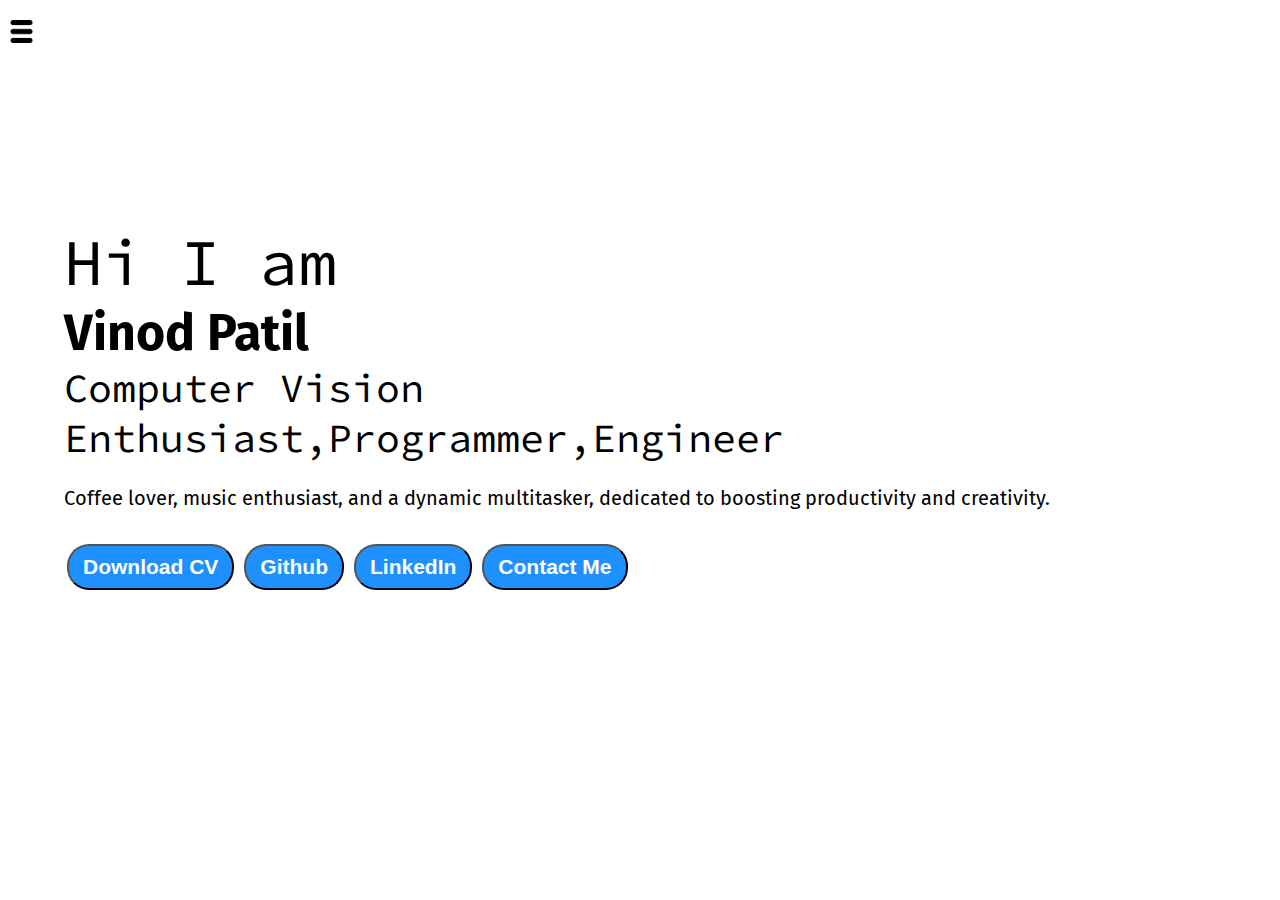
<file: index.html>
<!DOCTYPE html>
<html lang="en">
  <head>
    <meta charset="UTF-8">
    <meta name="viewport" content="width=device-width, initial-scale=1.0">
    <meta http-equiv="X-UA-Compatible" content="IE=edge">
    <title>Vinod Patil, Undergraduate In Electronics and Communication Engineering, ML/DL Enthusiast, Programmer, Computer Vision</title>
    <link rel="stylesheet" href="styles.css">
    
  </head>
  <body>
    <div class="container">
    <div class="sidebar sidebarGo">
        
        <nav>
            <ul>
                <li><a href="/">Home</a></li>
                <li><a href="/Portfolio/intro.html">About Me</a></li>
                <li><a href="/Portfolio/experience.html">Experiences</a></li>
                <li><a href="/Portfolio/projects.html">Projects</a></li>
                <li><a href="/Portfolio/publications.html">Publications</a></li>
                <li><a href="/Portfolio/contact.html">Contact Me</a></li>
                
            </ul>
        </nav>
    </div>
    <div class="main">
      <div class="hamburger">
        <img class="ham" src="ham.png" alt="" width="23px">
        <img class="cross" src="cross.png" alt=""width="23px">
      </div>
      <div class="infocontainer">
        <div class="devinfo">
          <div class="hello">Hi I am </div>
          <div class="name">Vinod Patil </div>
          <div class="about">Computer Vision Enthusiast,Programmer,Engineer </div>
          <div class="moreabout">Coffee lover, music enthusiast, and a dynamic multitasker, dedicated to boosting productivity and creativity. </div>
          <div class="buttons">
            <a href="/Portfolio/Vinod Patil - Resume (2).pdf" target="_blank">
            <button class="btn">  Download CV </button></a>
            <a href="https://github.com/vinodpatil2002" target="_blank"> <button class="btn"> Github</button></a>
            <a href="https://www.linkedin.com/in/vinod-n-patil/" target="_blank"> <button class="btn"> LinkedIn</button></a>
            <a href="/Portfolio/contact.html"> <button class="btn"> Contact Me</button></a>

          </div>

        </div>
        <div class="devpic"><img src="dev.png" alt="Vinod Patil"</div>
      </div>
    </div>
  </div>
	<script src="script.js"></script>
<!-- Google tag (gtag.js) -->
<script async src="https://www.googletagmanager.com/gtag/js?id=G-ZWPN4LPF19"></script>
<script>
  window.dataLayer = window.dataLayer || [];
  function gtag(){dataLayer.push(arguments);}
  gtag('js', new Date());

  gtag('config', 'G-ZWPN4LPF19');
</script>
  </body>
</html>
</file>
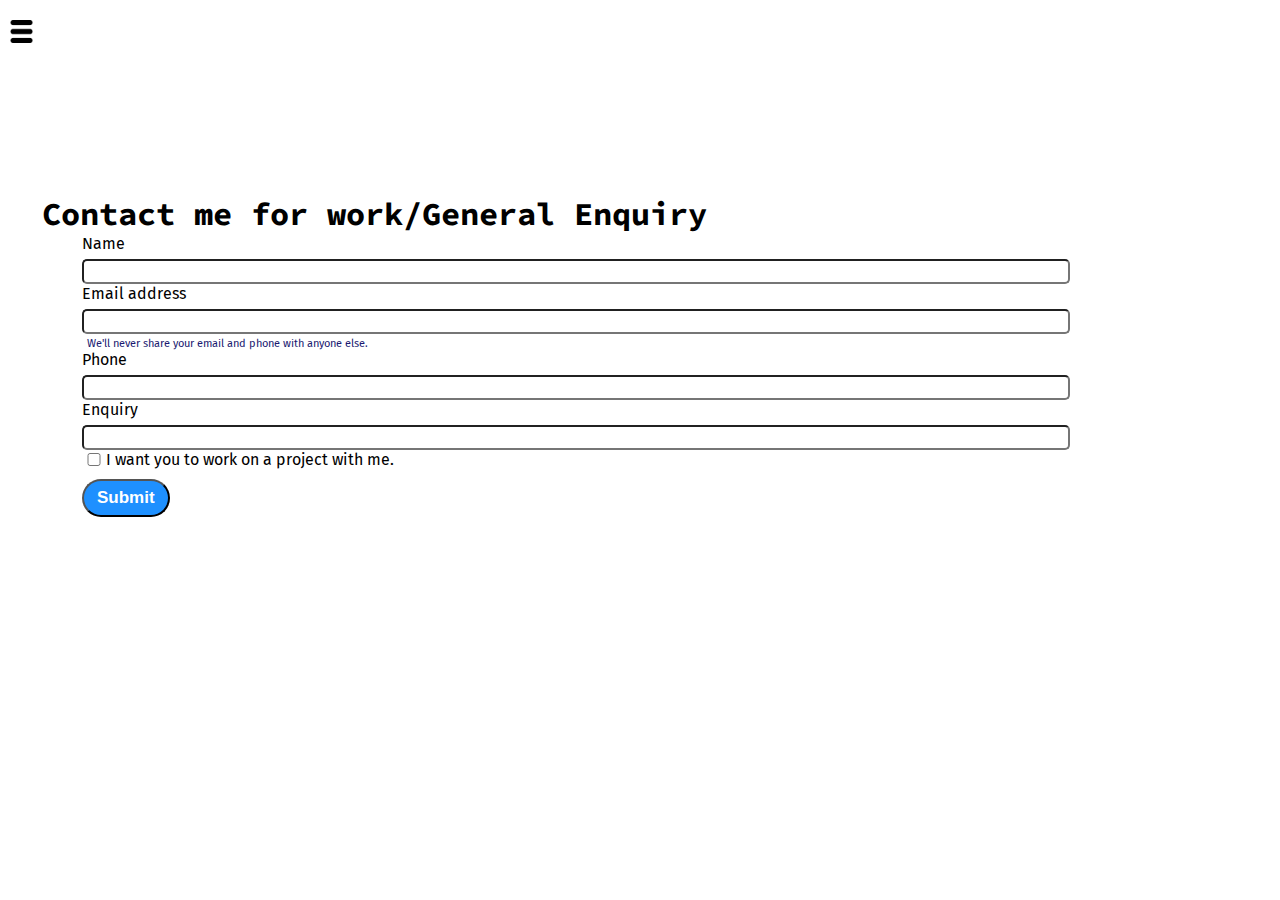
<file: contact.html>
<!DOCTYPE html>
<html lang="en">
  <head>
    <meta charset="UTF-8">
    <meta name="viewport" content="width=device-width, initial-scale=1.0">
    <meta http-equiv="X-UA-Compatible" content="IE=edge">
    <title>Vinod Patil, Undergraduate In Electronics and Communication Engineering, ML/DL Enthusiast, Programmer, Computer Vision</title>
    <link rel="stylesheet" href="styles.css">
    
  </head>
  <body>
    <div class="container">
   <div class="sidebar sidebarGo">
        
        <nav>
            <ul>
		<li><a href="/">Home</a></li>
                <li><a href="/Portfolio/intro.html">About Me</a></li>
                <li><a href="/Portfolio/experience.html">Experiences</a></li>
                <li><a href="/Portfolio/projects.html">Projects</a></li>
                <li><a href="/Portfolio/publications.html">Publications</a></li>
                <li><a href="/Portfolio/contact.html">Contact Me</a></li>
                
            </ul>
        </nav>
    </div>
    <div class="main">
        <div class="hamburger">
            <img class="ham" src="ham.png" alt="" width="23px">
            <img class="cross" src="cross.png" alt=""width="23px">
          </div>
     <div class="contactform">
        <h1>Contact me for work/General Enquiry</h1>
        <form>
            <div class="mb-3">
              <label for="clientemail" class="form-label">Name</label>
              <input type="name" class="form-control" id="clientemail" aria-describedby="emailHelp">
            </div>
            <div class="mb-3">
                <label for="clientemail" class="form-label">Email address</label>
                <input type="email" class="form-control" id="clientemail" aria-describedby="emailHelp">
                <div id="emailHelp" class="form-text">We'll never share your email and phone with anyone else.</div>
              </div>

            <div class="mb-3">
              <label for="clientphone" class="form-label">Phone</label>
              <input type="phone" class="form-control" id="clientphone">
            </div>
            <div class="mb-3">
                <label for="clientemail" class="form-label">Enquiry</label>
                <input type="enquiry" class="form-control" id="clientemail" aria-describedby="emailHelp">
              </div>
            <div class="mb-3" id="form-check">
              <input type="checkbox" class="form-check-input" id="exampleCheck1">
              <label class="form-check-label" for="exampleCheck1">I want you to work on a project with me. </label>
            </div>
            <button type="submit" class="btn btn-sm">Submit</button>
          </form>  
     </div>
    </div>
  </div>
		<script src="script.js"></script>
	  <!-- Google tag (gtag.js) -->
<script async src="https://www.googletagmanager.com/gtag/js?id=G-ZWPN4LPF19"></script>
<script>
  window.dataLayer = window.dataLayer || [];
  function gtag(){dataLayer.push(arguments);}
  gtag('js', new Date());

  gtag('config', 'G-ZWPN4LPF19');
</script>
  </body>
</html>
</file>
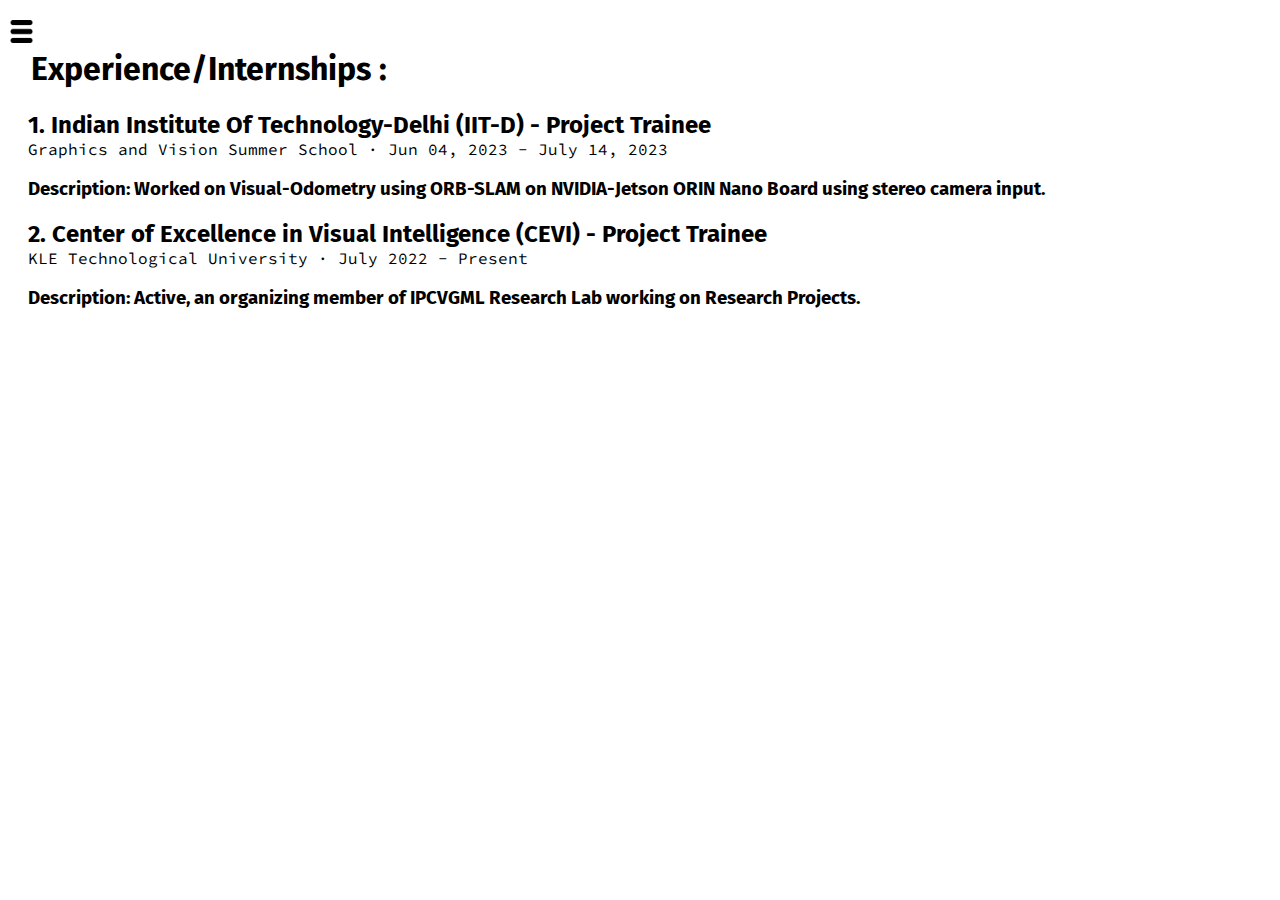
<file: experience.html>
<!DOCTYPE html>
<html lang="en">
  <head>
    <meta charset="UTF-8">
    <meta name="viewport" content="width=device-width, initial-scale=1.0">
    <meta http-equiv="X-UA-Compatible" content="IE=edge">
    <title>Vinod Patil, Undergraduate In Electronics and Communication Engineering, ML/DL Enthusiast, Programmer, Computer Vision</title>
    <link rel="stylesheet" href="styles.css">
    
  </head>
  <body>
    <div class="container">
   <div class="sidebar sidebarGo">
        
        <nav>
            <ul>
             	<li><a href="/">Home</a></li>
                <li><a href="/Portfolio/intro.html">About Me</a></li>
                <li><a href="/Portfolio/experience.html">Experiences</a></li>
                <li><a href="/Portfolio/projects.html">Projects</a></li>
                <li><a href="/Portfolio/publications.html">Publications</a></li>
                <li><a href="/Portfolio/contact.html">Contact Me</a></li>
                
            </ul>
        </nav>
    </div>
    <div class="main">
      <div class="hamburger">
        <img class="ham" src="ham.png" alt="" width="23px">
        <img class="cross" src="cross.png" alt=""width="23px">
      </div>
      <div class="projectcontainer">
        <h1> Experience/Internships :</h1>
        <div class="blogitem">
          <h2> 
            1. Indian Institute Of Technology-Delhi (IIT-D) - Project Trainee</h2>
          <p>Graphics and Vision Summer School · Jun 04, 2023 - July 14, 2023</p><br>
          <h3>Description: Worked on Visual-Odometry using ORB-SLAM on NVIDIA-Jetson ORIN
            Nano Board using stereo camera input. </h3>  
          <!-- <a href="https://openaccess.thecvf.com/content/CVPR2023W/MIPI/html/Dai_MIPI_2023_Challenge_on_Nighttime_Flare_Removal_Methods_and_Results_CVPRW_2023_paper.html" target="_blank"><button class="btn btn-sm">Read Paper</button></a> -->
        </div>
        <!-- <h1>Submitted And accepted Papers :</h1> -->
        <div class="blogitem">
          <h2>2. Center of Excellence in Visual Intelligence (CEVI) - Project Trainee</h2>
          <p>KLE Technological University · July 2022 - Present </p><br>
          <h3> Description: Active, an organizing member of IPCVGML Research Lab working on
            Research Projects. </h3>  
          <!-- <a href="" target="_blank"><button class="btn btn-sm">Read Paper</button></a> -->
        <!-- </div> -->
        <!-- <div class="blogitem">
          <h2> Defog-Net: A Residual Network for Removal of
            Fog Using Weighted Combination Loss</h2>
          <p>International conference on Recent Trends in Machine Learning, IOT, Smart Cities & Applications (ICMISC 2023)</p><br>
          <!-- <h3> Skills: &nbsp; DGX · Model Training · PyTorch · Linux · Computer Vision · Machine Learning · Python (Programming Language) </h3>   -->
          <!-- <a href="https://github.com/vinodpatil2002/Nighttime-flare-removal-in-Images" target="_blank"><button class="btn btn-sm">Veiw On Github</button></a> -->

        <!-- </div> -->

        </div>  


      </div>
    </div>
  </div>
		<script src="script.js"></script>
<!-- Google tag (gtag.js) -->
<script async src="https://www.googletagmanager.com/gtag/js?id=G-ZWPN4LPF19"></script>
<script>
  window.dataLayer = window.dataLayer || [];
  function gtag(){dataLayer.push(arguments);}
  gtag('js', new Date());

  gtag('config', 'G-ZWPN4LPF19');
</script>
  </body>
</html>
</file>
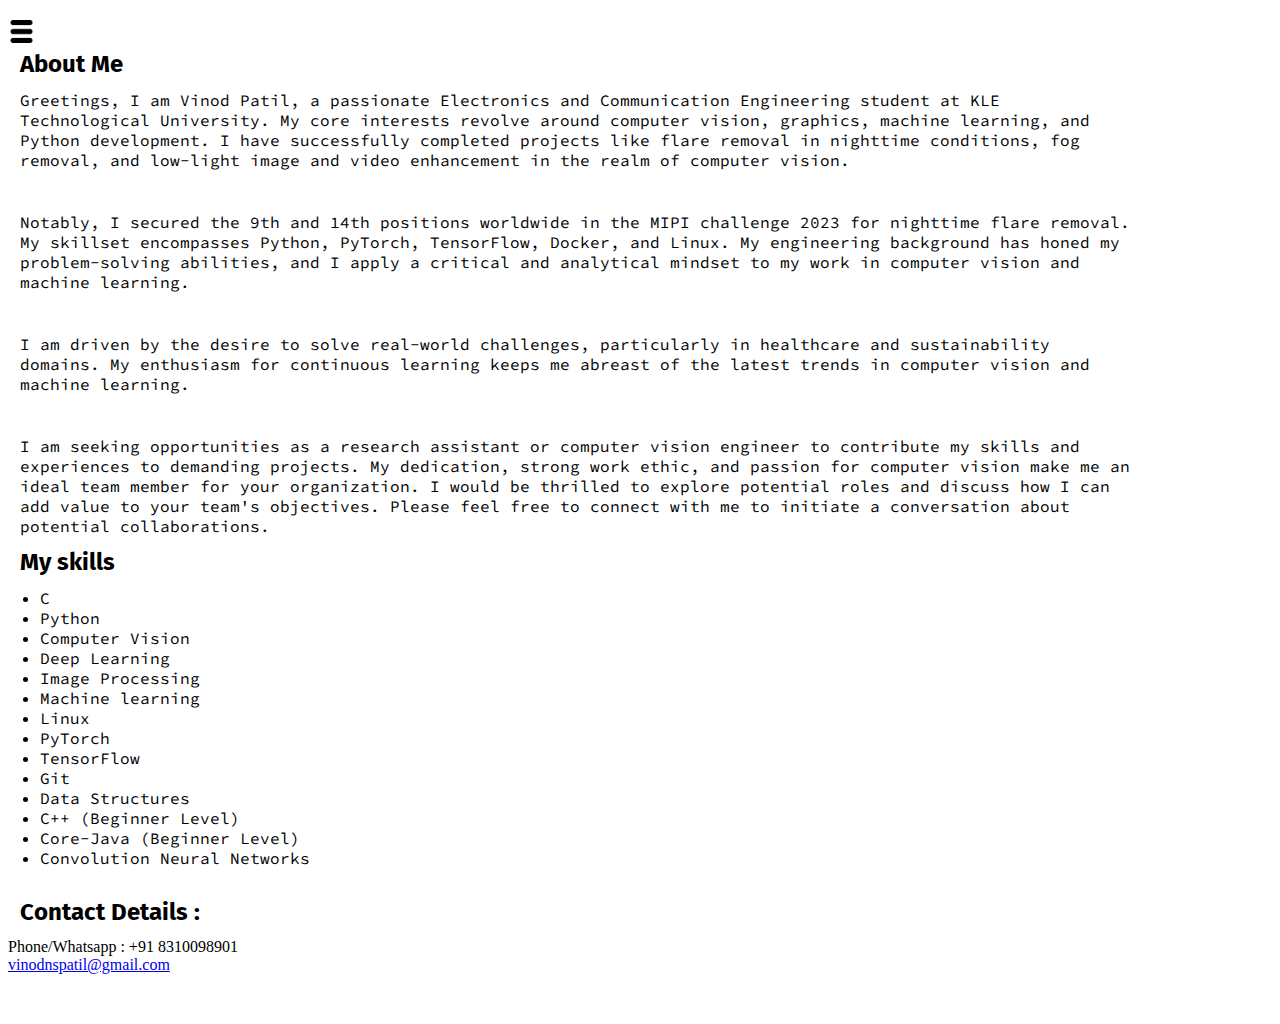
<file: intro.html>
<!DOCTYPE html>
<html lang="en">
  <head>
    <meta charset="UTF-8">
    <meta name="viewport" content="width=device-width, initial-scale=1.0">
    <meta http-equiv="X-UA-Compatible" content="IE=edge">
    <title>Vinod Patil, Undergraduate In Electronics and Communication Engineering, ML/DL Enthusiast, Programmer, Computer Vision</title>
    <link rel="stylesheet" href="styles.css">
    
  </head>
  <body>
    <div class="container">
   <div class="sidebar sidebarGo">
        
        <nav>
            <ul>
                <li><a href="/">Home</a></li>
                <li><a href="/Portfolio/intro.html">About Me</a></li>
                <li><a href="/Portfolio/experience.html">Experiences</a></li>
                <li><a href="/Portfolio/projects.html">Projects</a></li>
                <li><a href="/Portfolio/publications.html">Publications</a></li>
                <li><a href="/Portfolio/contact.html">Contact Me</a></li>
            </ul>
        </nav>
    </div>
    <div class="main">
        <div class="hamburger">
            <img class="ham" src="ham.png" alt="" width="23px">
            <img class="cross" src="cross.png" alt=""width="23px">
          </div>
      <div class="intro">
          <h2>About Me</h2>
          <p>Greetings, I am Vinod Patil, a passionate Electronics and Communication Engineering student at KLE Technological University. My core interests revolve around computer vision, graphics, machine learning, and Python development. I have successfully completed projects like flare removal in nighttime conditions, fog removal, and low-light image and video enhancement in the realm of computer vision.</p>
        <br>
           <p> Notably, I secured the 9th and 14th positions worldwide in the MIPI challenge 2023 for nighttime flare removal. My skillset encompasses Python, PyTorch, TensorFlow, Docker, and Linux. My engineering background has honed my problem-solving abilities, and I apply a critical and analytical mindset to my work in computer vision and machine learning.</p>
        <br>    
            <p>I am driven by the desire to solve real-world challenges, particularly in healthcare and sustainability domains. My enthusiasm for continuous learning keeps me abreast of the latest trends in computer vision and machine learning.</p>
         <br>   
            <p>I am seeking opportunities as a research assistant or computer vision engineer to contribute my skills and experiences to demanding projects. My dedication, strong work ethic, and passion for computer vision make me an ideal team member for your organization. I would be thrilled to explore potential roles and discuss how I can add value to your team's objectives. Please feel free to connect with me to initiate a conversation about potential collaborations.</p>
            <h2>My skills</h2>
        
            
        <div class="skillcontainer">
            <div class="skills">
                <ul>
                    <li>C</li>
                    <li>Python</li>
                    <li>Computer Vision</li>
                    <li>Deep Learning</li>
                    <li>Image Processing</li>
                    <li>Machine learning</li>
                    <li>Linux</li>
                    <li>PyTorch</li>
                    <li>TensorFlow</li>
                    <li>Git</li>
                    <li>Data Structures</li>
                    <li>C++ (Beginner Level)</li>
                    <li>Core-Java (Beginner Level)</li>
                    <li>Convolution Neural Networks</li>
                  </ul>
            </div>
	   <br>
		<h2> Contact Details :</h2>
		<ul>
			<li>Phone/Whatsapp : +91 8310098901</li>
			<li><a href = "mailto: vinodnspatil@gmail.com">vinodnspatil@gmail.com</a></li>
		</ul>
		<h3>  </h3>
	   
        </div>

        </div>
    </div>
  </div>
		<script src="script.js"></script>
	  <!-- Google tag (gtag.js) -->
<script async src="https://www.googletagmanager.com/gtag/js?id=G-ZWPN4LPF19"></script>
<script>
  window.dataLayer = window.dataLayer || [];
  function gtag(){dataLayer.push(arguments);}
  gtag('js', new Date());

  gtag('config', 'G-ZWPN4LPF19');
</script>
  </body>
</html>
</file>
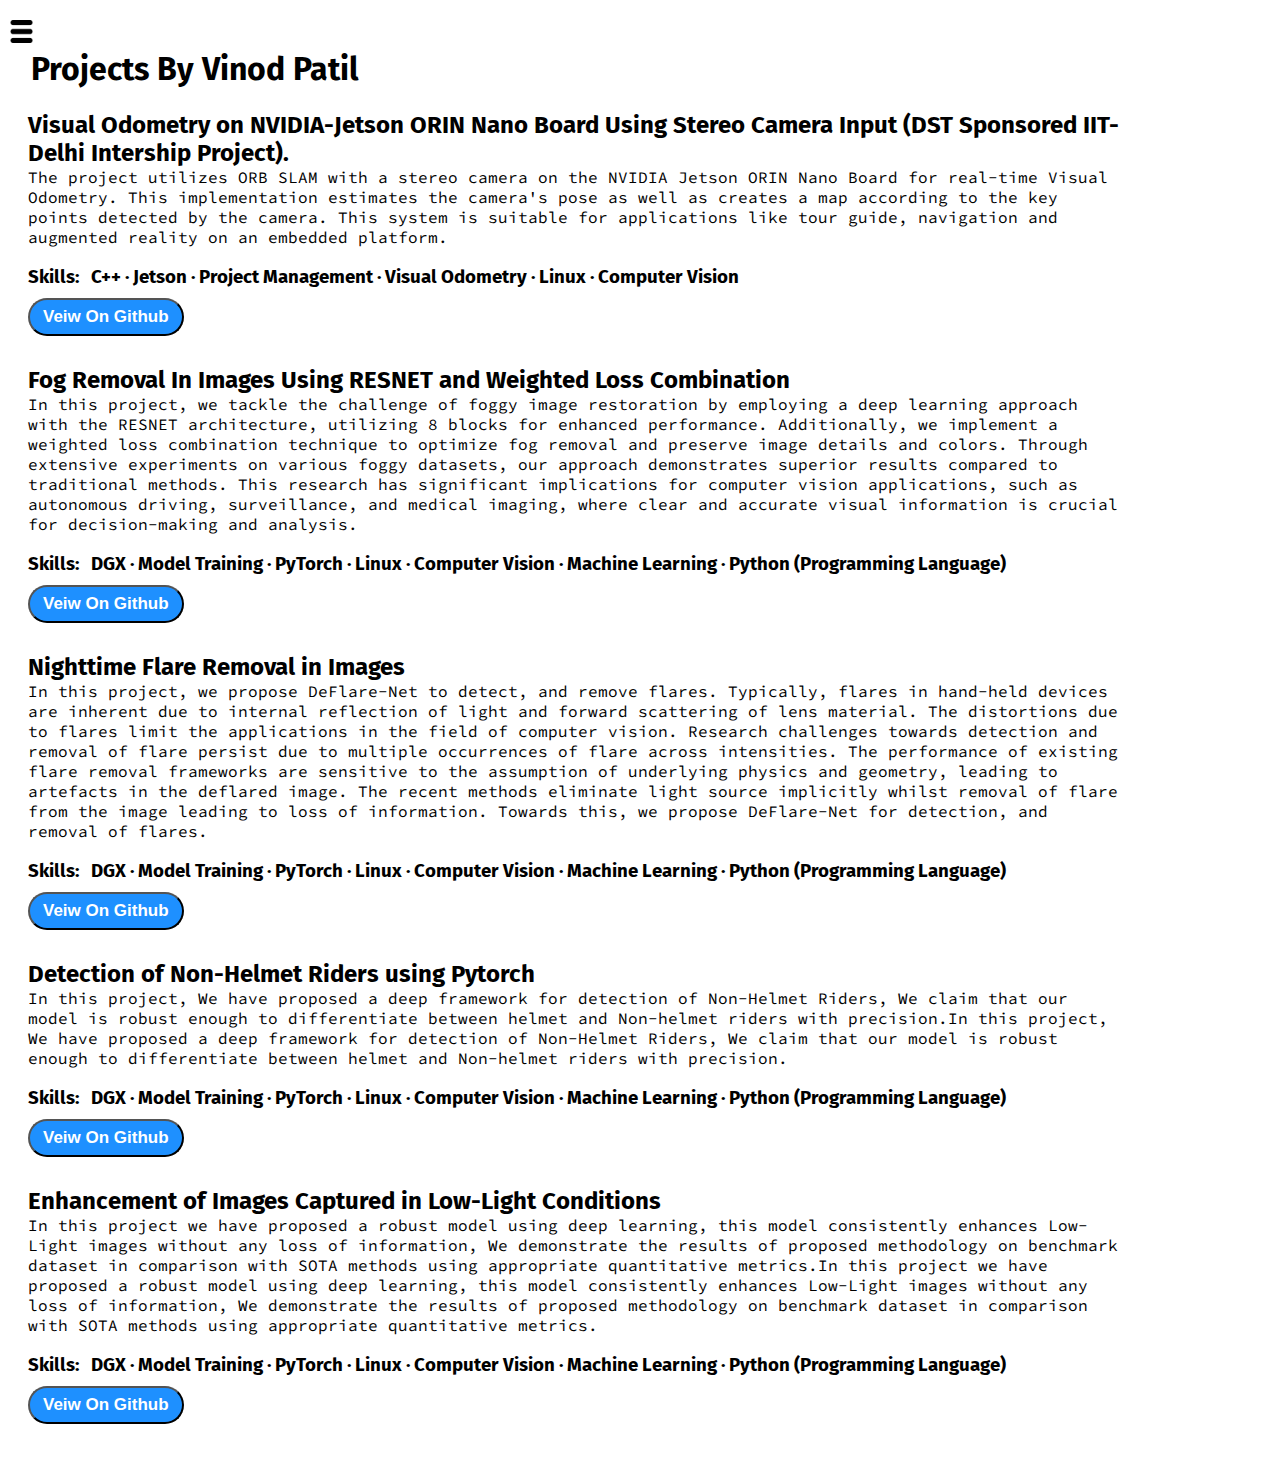
<file: projects.html>
<!DOCTYPE html>
<html lang="en">
  <head>
    <meta charset="UTF-8">
    <meta name="viewport" content="width=device-width, initial-scale=1.0">
    <meta http-equiv="X-UA-Compatible" content="IE=edge">
    <title>Vinod Patil, Undergraduate In Electronics and Communication Engineering, ML/DL Enthusiast, Programmer, Computer Vision</title>
    <link rel="stylesheet" href="styles.css">
    
  </head>
  <body>
    <div class="container">
   <div class="sidebar sidebarGo">
        
        <nav>
            <ul>
              	<li><a href="/">Home</a></li>
                <li><a href="/Portfolio/intro.html">About Me</a></li>
                <li><a href="/Portfolio/experience.html">Experiences</a></li>
                <li><a href="/Portfolio/projects.html">Projects</a></li>
                <li><a href="/Portfolio/publications.html">Publications</a></li>
                <li><a href="/Portfolio/contact.html">Contact Me</a></li>
                
            </ul>
        </nav>
    </div>
    <div class="main">
      <div class="hamburger">
        <img class="ham" src="ham.png" alt="" width="23px">
        <img class="cross" src="cross.png" alt=""width="23px">
      </div>
      <div class="projectcontainer">
        <h1> Projects By Vinod Patil</h1>
        <div class="blogitem">
          <h2> 
            Visual Odometry on NVIDIA-Jetson ORIN Nano Board Using Stereo Camera Input (DST Sponsored IIT-Delhi Intership Project).</h2>
          <p>The project utilizes ORB SLAM with a stereo camera on the NVIDIA Jetson ORIN Nano Board for real-time Visual Odometry. This implementation estimates the camera's pose as well as creates a map
            according to the key points detected by the camera. This system is suitable for applications like tour guide, navigation and augmented reality on an embedded platform.</p><br>
          <h3> Skills: &nbsp; C++ · Jetson · Project Management · Visual Odometry · Linux · Computer Vision </h3>  
          <a href="https://github.com/vinodpatil2002/Visual-Odometry-On-Jetson-ORIN-Nano" target="_blank"><button class="btn btn-sm">Veiw On Github</button></a>
        </div>
        <div class="blogitem">
          <h2> Fog Removal In Images Using RESNET and Weighted Loss Combination</h2>
          <p>In this project, we tackle the challenge of foggy image restoration by employing a deep learning approach with the RESNET architecture, utilizing 8 blocks for enhanced performance. Additionally, we implement a weighted loss combination technique to optimize fog removal and preserve image details and colors. Through extensive experiments on various foggy datasets, our approach demonstrates superior results compared to traditional methods. This research has significant implications for computer vision applications, such as autonomous driving, surveillance, and medical imaging, where clear and accurate visual information is crucial for decision-making and analysis.</p><br>
          <h3> Skills: &nbsp; DGX · Model Training · PyTorch · Linux · Computer Vision · Machine Learning · Python (Programming Language) </h3>  
          <a href="https://github.com/vinodpatil2002/Fog-Removal-In-Images-Using-RESNET-and-Weighted-Loss-Combination" target="_blank"><button class="btn btn-sm">Veiw On Github</button></a>

          
        </div>
        <div class="blogitem">
          <h2> Nighttime Flare Removal in Images</h2>
          <p>In this project, we propose DeFlare-Net to detect, and remove flares. Typically, flares in hand-held devices are inherent due to internal reflection of light and forward scattering of lens material. The distortions due to flares limit the applications in the field of computer vision. Research challenges towards detection and removal of flare persist due to multiple occurrences of flare across intensities. The performance of existing flare removal frameworks are sensitive to the assumption of underlying physics and geometry, leading to artefacts in the deflared image. The recent methods eliminate light source implicitly whilst removal of flare from the image leading to loss of information. Towards this, we propose DeFlare-Net for detection, and removal of flares.</p><br>
          <h3> Skills: &nbsp; DGX · Model Training · PyTorch · Linux · Computer Vision · Machine Learning · Python (Programming Language) </h3>  
          <a href="https://github.com/vinodpatil2002/Nighttime-flare-removal-in-Images" target="_blank"><button class="btn btn-sm">Veiw On Github</button></a>

        </div>
        <div class="blogitem">
          <h2>Detection of Non-Helmet Riders using Pytorch</h2>
          <p>In this project, We have proposed a deep framework for detection of Non-Helmet Riders, We claim that our model is robust enough to differentiate between helmet and Non-helmet riders with precision.In this project, We have proposed a deep framework for detection of Non-Helmet Riders, We claim that our model is robust enough to differentiate between helmet and Non-helmet riders with precision.</p><br>
          <h3> Skills: &nbsp; DGX · Model Training · PyTorch · Linux · Computer Vision · Machine Learning · Python (Programming Language) </h3>  
          <a href="https://github.com/vinodpatil2002/Detection-of-Non-Helmet-Riders-using-Pytorch" target="_blank"><button class="btn btn-sm">Veiw On Github</button></a>

        </div>
        <div class="blogitem">
          <h2>Enhancement of Images Captured in Low-Light Conditions</h2>
          <p>In this project we have proposed a robust model using deep learning, this model consistently enhances Low-Light images without any loss of information, We demonstrate the results of proposed methodology on benchmark dataset in comparison with SOTA methods using appropriate quantitative metrics.In this project we have proposed a robust model using deep learning, this model consistently enhances Low-Light images without any loss of information, We demonstrate the results of proposed methodology on benchmark dataset in comparison with SOTA methods using appropriate quantitative metrics.</p><br>
          <h3> Skills: &nbsp; DGX · Model Training · PyTorch · Linux · Computer Vision · Machine Learning · Python (Programming Language) </h3>  
          <a href="https://github.com/vinodpatil2002/Enhancement-of-Images-Captured-in-Low-Light-Conditions" target="_blank"><button class="btn btn-sm">Veiw On Github</button></a>

        </div>  


      </div>
    </div>
  </div>
		<script src="script.js"></script>
	  <!-- Google tag (gtag.js) -->
<script async src="https://www.googletagmanager.com/gtag/js?id=G-ZWPN4LPF19"></script>
<script>
  window.dataLayer = window.dataLayer || [];
  function gtag(){dataLayer.push(arguments);}
  gtag('js', new Date());

  gtag('config', 'G-ZWPN4LPF19');
</script>
  </body>
</html>
</file>
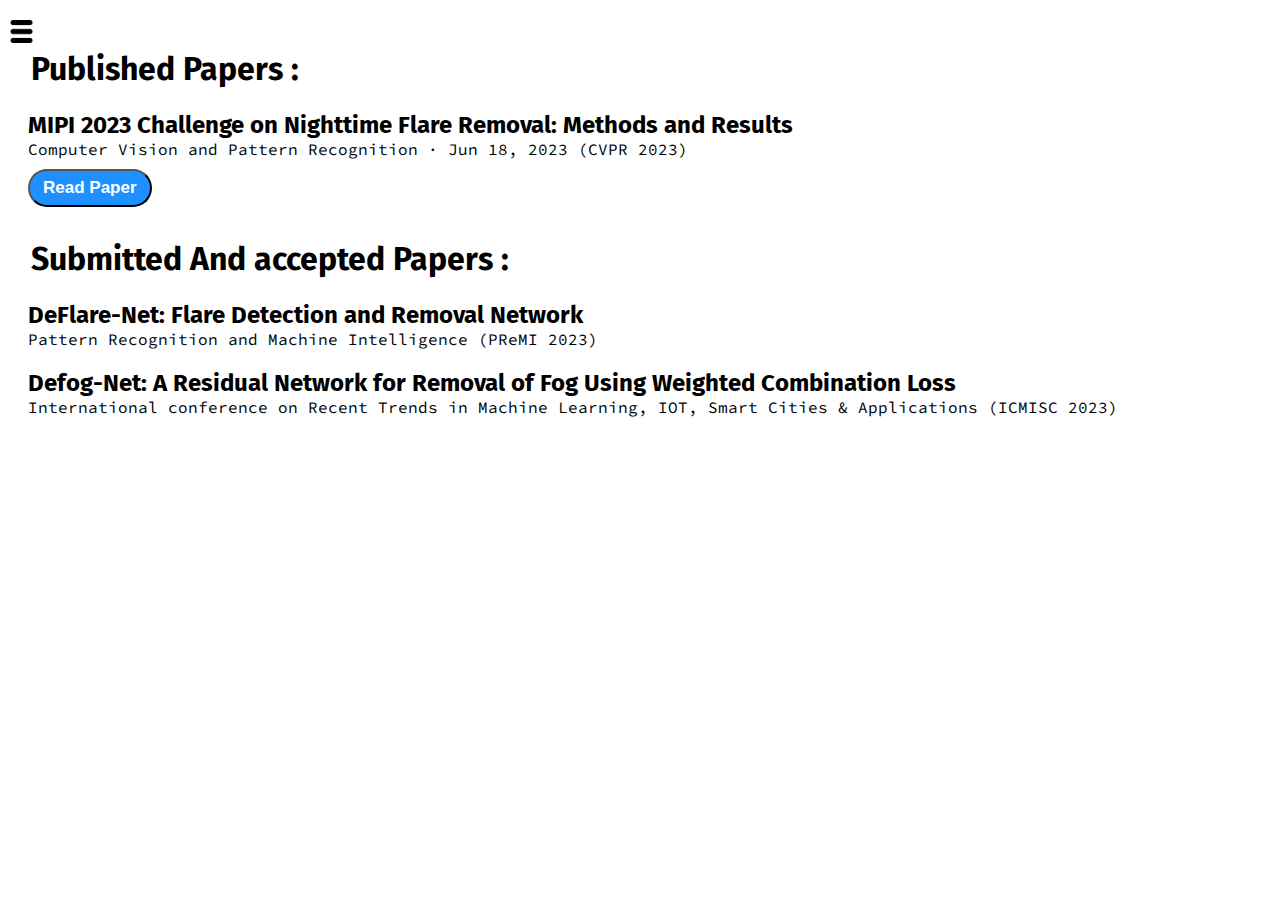
<file: publications.html>
<!DOCTYPE html>
<html lang="en">
  <head>
    <meta charset="UTF-8">
    <meta name="viewport" content="width=device-width, initial-scale=1.0">
    <meta http-equiv="X-UA-Compatible" content="IE=edge">
    <title>Vinod Patil, Undergraduate In Electronics and Communication Engineering, ML/DL Enthusiast, Programmer, Computer Vision</title>
    <link rel="stylesheet" href="styles.css">
    
  </head>
  <body>
    <div class="container">
   <div class="sidebar sidebarGo">
        
        <nav>
            <ul>
             	<li><a href="/">Home</a></li>
                <li><a href="/Portfolio/intro.html">About Me</a></li>
                <li><a href="/Portfolio/experience.html">Experiences</a></li>
                <li><a href="/Portfolio/projects.html">Projects</a></li>
                <li><a href="/Portfolio/publications.html">Publications</a></li>
                <li><a href="/Portfolio/contact.html">Contact Me</a></li> 
            </ul>
        </nav>
    </div>
    <div class="main">
      <div class="hamburger">
        <img class="ham" src="ham.png" alt="" width="23px">
        <img class="cross" src="cross.png" alt=""width="23px">
      </div>
      <div class="projectcontainer">
        <h1> Published Papers :</h1>
        <div class="blogitem">
          <h2> 
            MIPI 2023 Challenge on Nighttime Flare Removal: Methods and Results</h2>
          <p>Computer Vision and Pattern Recognition · Jun 18, 2023 (CVPR 2023)</p>
          <!-- <h3> Skills: &nbsp; C++ · Jetson · Project Management · Visual Odometry · Linux · Computer Vision </h3>   -->
          <a href="https://openaccess.thecvf.com/content/CVPR2023W/MIPI/html/Dai_MIPI_2023_Challenge_on_Nighttime_Flare_Removal_Methods_and_Results_CVPRW_2023_paper.html" target="_blank"><button class="btn btn-sm">Read Paper</button></a>
        </div>
        <h1>Submitted And accepted Papers :</h1>
        <div class="blogitem">
          <h2> DeFlare-Net: Flare Detection and Removal Network</h2>
          <p>Pattern Recognition and Machine Intelligence (PReMI 2023) </p>
          <!-- <h3> Skills: &nbsp; DGX · Model Training · PyTorch · Linux · Computer Vision · Machine Learning · Python (Programming Language) </h3>   -->
          <!-- <a href="" target="_blank"><button class="btn btn-sm">Read Paper</button></a> -->
        </div>
        <div class="blogitem">
          <h2> Defog-Net: A Residual Network for Removal of
            Fog Using Weighted Combination Loss</h2>
          <p>International conference on Recent Trends in Machine Learning, IOT, Smart Cities & Applications (ICMISC 2023)</p><br>
          <!-- <h3> Skills: &nbsp; DGX · Model Training · PyTorch · Linux · Computer Vision · Machine Learning · Python (Programming Language) </h3>   -->
          <!-- <a href="https://github.com/vinodpatil2002/Nighttime-flare-removal-in-Images" target="_blank"><button class="btn btn-sm">Veiw On Github</button></a> -->

        </div>

        </div>  


      </div>
    </div>
  </div>
		<script src="script.js"></script>
	  <!-- Google tag (gtag.js) -->
<script async src="https://www.googletagmanager.com/gtag/js?id=G-ZWPN4LPF19"></script>
<script>
  window.dataLayer = window.dataLayer || [];
  function gtag(){dataLayer.push(arguments);}
  gtag('js', new Date());

  gtag('config', 'G-ZWPN4LPF19');
</script>
  </body>
</html>
</file>
<file: styles.css>
@import url('https://fonts.googleapis.com/css2?family=Fira+Sans&display=swap');
@import url('https://fonts.googleapis.com/css2?family=Source+Code+Pro:wght@300&display=swap');
@import url('https://fonts.googleapis.com/css2?family=Roboto:wght@300&display=swap');
*{
    margin: 0;
    padding: 0;
}

.sidebar{
    background-color: rgb(223, 218, 218);
    font-family: 'Fira Sans', sans-serif;
    height: 100vh;
    transition: transform 0.3s ease-in;
    position: absolute;
}

.sidebar nav{
    padding: 45px;
}

.sidebar nav li{
    list-style: none;
    font-size: 30px;
    padding: 30px 0;
}

.sidebar nav li a{
    text-decoration: none;
    color: black;

}

.main{
    /* background-color: yellow; */
    width: 90vw;
}

.container{
    display: flex;
}


.infocontainer{
    /* background-color: rgb(202, 9, 176); */
    height: 58vh;
    width: 80vw;
    margin: 144px auto;
    display: flex;
    justify-content: space-around;
}

.devinfo{
    font-size: 16px;
    display: flex;
    justify-content: center;
    flex-direction: column;
    font-family: 'Source Code Pro', monospace;
}

.hello{
     font-size: 65px;
    

}
.name{
    font-size: 50px;
    font-weight: bold;
    font-family: 'Fira Sans', sans-serif;

}
.about{
    font-size: 40px;
}
.moreabout{
    font-family: 'Fira Sans', sans-serif;
    font-size: 20px;
    margin-top: 23px;
}
.buttons{
    margin-top: 34px;
}

.btn{
    padding: 9px 14px;
    border-radius: 22px;
    color: white;
    background-color: dodgerblue;
    font-size: 21px;
    font-weight: bold;
    margin: 0 3px;
    cursor: pointer;
}

.btn-sm{
    font-size: 17px;
    padding: 7px 13px;
    margin: 10px 0;
}

.btn:hover{
    background-color: white;
    color: dodgerblue;
}

.devpic img{
    height: 58vh;
}

.contactform{
    padding: 0 34px;
    padding-top: 144px;
    font-family: 'Fira Sans', sans-serif;
    margin: 0 88px;
}

.contactform h1   {
    /* padding: 12px 0; */
    font-family: 'Source Code Pro', monospace;

}

.contactform form div{
    padding: 0px 0;
    display: flex;
    flex-direction: column;
}
.contactform form div input{
    /* width: 26vw; */
    border-radius: 5px;
    margin: 6px 0 0 0;
    padding: 3px;
}
.contactform form{
    margin: 0 40px;
}

#emailHelp{
    font-size: 11px;
    color: midnightblue;
    margin: 0 5px;
    padding: 3px 0 0 0;
}

#form-check{
    flex-direction: row;
}
#form-check input{
    width: 24px;
    margin: 3px 0;
}


.blogitem {
    margin: 20px;
    font-family: 'Fira Sans', sans-serif;
    

}
.projectcontainer{
    margin: 0 88px;
}
.projectcontainer h1{
    font-family: 'Fira Sans', sans-serif;
    margin: 23px;
    
}

.blogitem p{
font-family: 'Source Code Pro', monospace;
    
}

.intro h2{
    font-family: 'Fira Sans', sans-serif;
    margin: 12px ;

}
.intro{
    margin: 0 88px;
}

.intro p{
    font-family: 'Source Code Pro', monospace;
    margin: 12px ;
}

.skills ul{
    /* font-family: 'Source Code Pro', monospace; */
    padding: 0 0 0 32px;
    font-family: 'Source Code Pro', monospace;

}

.hamburger{
    position: absolute;
    cursor: pointer;
    top: 10px;
    left: 10px;
}
.sidebarGo{
    transform: translate(-443px,0px);
    position: absolute;
}

.cross{
    margin-left: 211px;
    margin-top: 8px;
}

@media (max-width: 1615px) {

    /* .sidebar{
        transform: translate(-443px,0px);
        position: absolute;
    } */
    .devpic{
        display: none;
    }
    .intro,.projectcontainer,.contactform{
        margin: 50px 8px;
    }
    .buttons{
        font-size: 6px;
    }
}

.ham{
    margin-top: 10px;
}


.h3{
    font-family: 'Roboto', sans-serif;
    font-size: ;
    font-weight: lighter;
}
</file>
